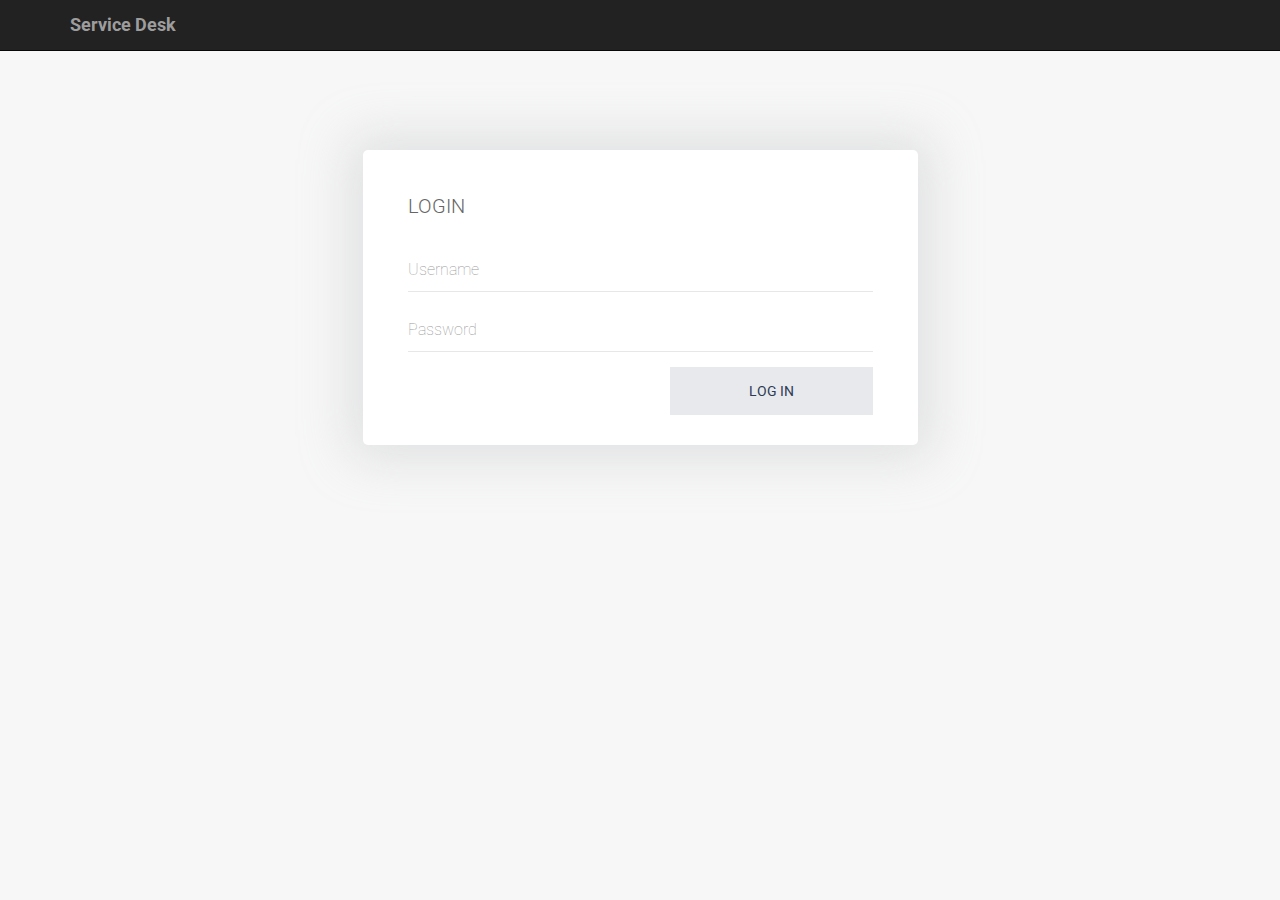
<file: index.html>
<!DOCTYPE html>
<html ng-app="service-desk">
<head>
    <link rel="stylesheet" href="assets/bootstrap.css">
    <script src="assets/angular.min.js"></script>
    <script src="assets/angular-ui-router.min.js"></script>
    <script src="assets/ui-bootstrap-tpls-2.4.0.min.js"></script>
    <link href="//netdna.bootstrapcdn.com/bootstrap/3.0.0/css/bootstrap.min.css" rel="stylesheet">

    <script src="app/app.js"></script>
    <script src="app/components/main/main.js"></script>
    <script src="app/components/employee/employee.js"></script>
    <script src="app/components/admin/admin.js"></script>
    <link rel="stylesheet" href="app/components/main/login.css">
</head>

<body>
<br>
<br>
<br>
<ui-view></ui-view>

</body>
</html>
</file>
<file: app/components/main/login.css>
@import url(https://fonts.googleapis.com/css?family=Roboto:400,300,100,700,500);

body {
    padding-top: 90px;
    background:#F7F7F7;
    color:#666666;
    font-family: 'Roboto', sans-serif;
    font-weight:100;
}

body{
    width: 100%;
    /*background: -webkit-linear-gradient(left, #22d686, #24d3d3, #22d686, #24d3d3);
    background: linear-gradient(to right, #22d686, #24d3d3, #22d686, #24d3d3);*/
    background-size: 600% 100%;
    -webkit-animation: HeroBG 20s ease infinite;
    animation: HeroBG 20s ease infinite;
}

@-webkit-keyframes HeroBG {
    0% {
        background-position: 0 0;
    }
    50% {
        background-position: 100% 0;
    }
    100% {
        background-position: 0 0;
    }
}

@keyframes HeroBG {
    0% {
        background-position: 0 0;
    }
    50% {
        background-position: 100% 0;
    }
    100% {
        background-position: 0 0;
    }
}


.panel {
    border-radius: 5px;
}
label {
    font-weight: 300;
}
.panel-login {
    border: none;
    -webkit-box-shadow: 0px 0px 49px 14px rgba(188,190,194,0.39);
    -moz-box-shadow: 0px 0px 49px 14px rgba(188,190,194,0.39);
    box-shadow: 0px 0px 49px 14px rgba(188,190,194,0.39);
}
.panel-login .checkbox input[type=checkbox]{
    margin-left: 0px;
}
.panel-login .checkbox label {
    padding-left: 25px;
    font-weight: 300;
    display: inline-block;
    position: relative;
}
.panel-login .checkbox {
    padding-left: 20px;
}
.panel-login .checkbox label::before {
    content: "";
    display: inline-block;
    position: absolute;
    width: 17px;
    height: 17px;
    left: 0;
    margin-left: 0px;
    border: 1px solid #cccccc;
    border-radius: 3px;
    background-color: #fff;
    -webkit-transition: border 0.15s ease-in-out, color 0.15s ease-in-out;
    -o-transition: border 0.15s ease-in-out, color 0.15s ease-in-out;
    transition: border 0.15s ease-in-out, color 0.15s ease-in-out;
}
.panel-login .checkbox label::after {
    display: inline-block;
    position: absolute;
    width: 16px;
    height: 16px;
    left: 0;
    top: 0;
    margin-left: 0px;
    padding-left: 3px;
    padding-top: 1px;
    font-size: 11px;
    color: #555555;
}
.panel-login .checkbox input[type="checkbox"] {
    opacity: 0;
}
.panel-login .checkbox input[type="checkbox"]:focus + label::before {
    outline: thin dotted;
    outline: 5px auto -webkit-focus-ring-color;
    outline-offset: -2px;
}
.panel-login .checkbox input[type="checkbox"]:checked + label::after {
    font-family: 'FontAwesome';
    content: "\f00c";
}
.panel-login>.panel-heading .tabs{
    padding: 0;
}
.panel-login h2{
    font-size: 20px;
    font-weight: 300;
    margin: 30px;
}
.panel-login>.panel-heading {
    color: #848c9d;
    background-color: #e8e9ec;
    border-color: #fff;
    text-align:center;
    border-bottom-left-radius: 5px;
    border-bottom-right-radius: 5px;
    border-top-left-radius: 0px;
    border-top-right-radius: 0px;
    border-bottom: 0px;
    padding: 0px 15px;
}
.panel-login .form-group {
    padding: 0 30px;
}
.panel-login>.panel-heading .login {
    padding: 20px 30px;
    border-bottom-leftt-radius: 5px;
}
.panel-login>.panel-heading a{
    text-decoration: none;
    color: #666;
    font-weight: 300;
    font-size: 16px;
    -webkit-transition: all 0.1s linear;
    -moz-transition: all 0.1s linear;
    transition: all 0.1s linear;
}
.panel-login>.panel-heading a#login {
    width: 100%;
    text-align: left;
}

.panel-login input[type="text"],.panel-login input[type="email"],.panel-login input[type="password"] {
    height: 45px;
    border: 0;
    font-size: 16px;
    -webkit-transition: all 0.1s linear;
    -moz-transition: all 0.1s linear;
    transition: all 0.1s linear;
    -webkit-box-shadow: none;
    box-shadow: none;
    border-bottom: 1px solid #e7e7e7;
    border-radius: 0px;
    padding: 6px 0px;
}
.panel-login input:hover,
.panel-login input:focus {
    outline:none;
    -webkit-box-shadow: none;
    -moz-box-shadow: none;
    box-shadow: none;
    border-color: #ccc;
}
.btn-login {
    background-color: #E8E9EC;
    outline: none;
    color: #2D3B55;
    font-size: 14px;
    height: auto;
    font-weight: normal;
    padding: 14px 0;
    text-transform: uppercase;
    border: none;
    border-radius: 0px;
    box-shadow: none;
}
.btn-login:hover,
.btn-login:focus {
    color: #fff;
    background-color: #2D3B55;
}
.forgot-password {
    text-decoration: underline;
    color: #888;
}
.forgot-password:hover,
.forgot-password:focus {
    text-decoration: underline;
    color: #666;
}
</file>
